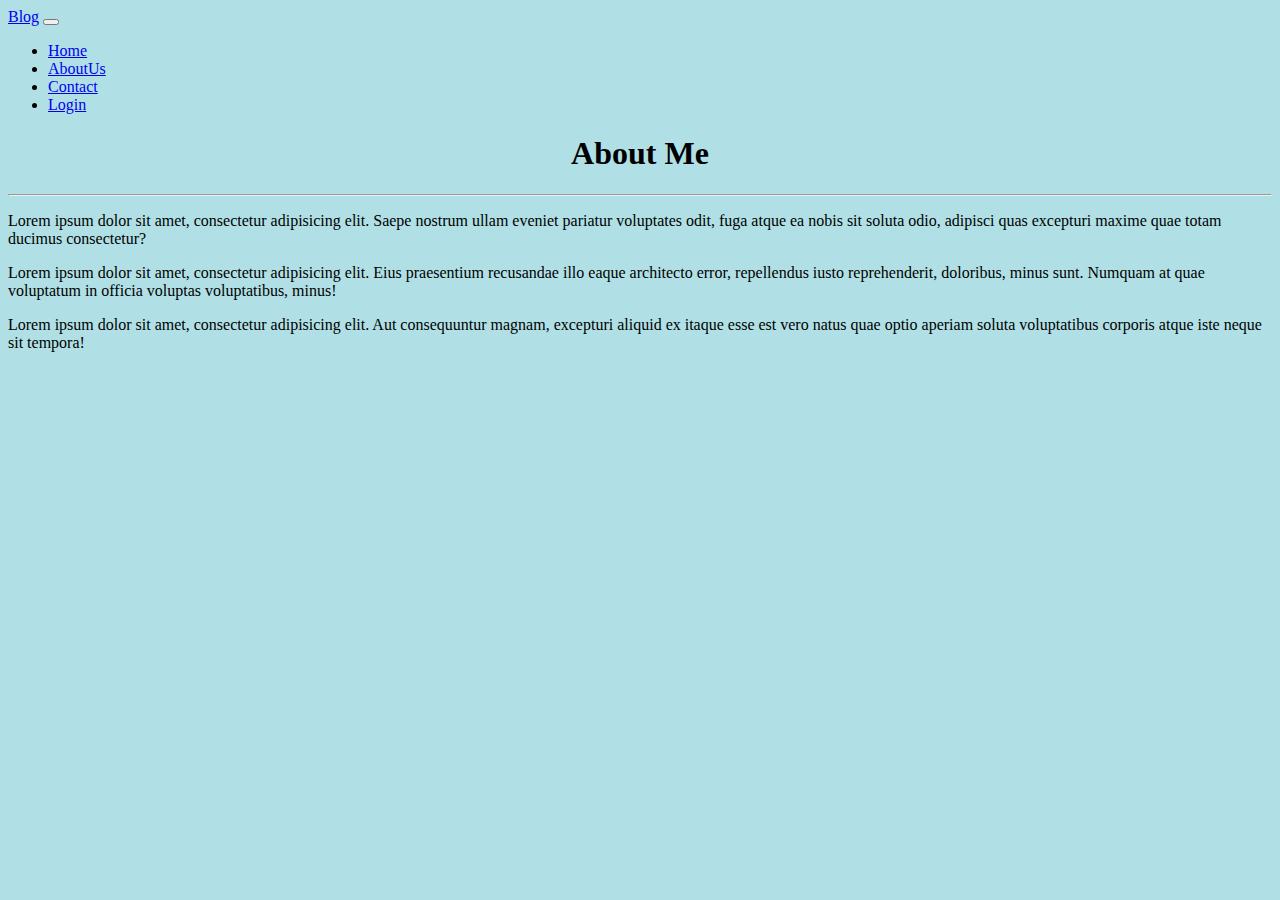
<file: about.htm>
<!DOCTYPE html>
<html lang="en">
<head>
    <meta charset="UTF-8">
    <meta http-equiv="X-UA-Compatible" content="IE=edge">
    <meta name="viewport" content="width=device-width, initial-scale=1.0">
    <title>Blog</title>
    <link rel="stylesheet" href="https://cdn.jsdelivr.net/npm/bootstrap@4.6.0/dist/css/bootstrap.min.css" integrity="sha384-B0vP5xmATw1+K9KRQjQERJvTumQW0nPEzvF6L/Z6nronJ3oUOFUFpCjEUQouq2+l" crossorigin="anonymous">
    <script src="https://code.jquery.com/jquery-3.5.1.slim.min.js" integrity="sha384-DfXdz2htPH0lsSSs5nCTpuj/zy4C+OGpamoFVy38MVBnE+IbbVYUew+OrCXaRkfj" crossorigin="anonymous"></script>
    <script src="https://cdn.jsdelivr.net/npm/bootstrap@4.6.0/dist/js/bootstrap.bundle.min.js" integrity="sha384-Piv4xVNRyMGpqkS2by6br4gNJ7DXjqk09RmUpJ8jgGtD7zP9yug3goQfGII0yAns" crossorigin="anonymous"></script>
    <link rel="icon" href="favicon.png" type="image/png" sizes="16x16">
</head>
<body style="background-color:powderblue;">
    <nav class="navbar navbar-expand-lg navbar-dark bg-dark">
        <a class="navbar-brand" href="./index.htm">Blog</a>
        <button class="navbar-toggler" type="button" data-toggle="collapse" data-target="#navbarNav" aria-controls="navbarNav" aria-expanded="false" aria-label="Toggle navigation">
          <span class="navbar-toggler-icon"></span>
        </button>
        <div class="collapse navbar-collapse" id="navbarNav">
          <ul class="navbar-nav ml-auto">
            <li class="nav-item">
              <a class="nav-link" href="./index.htm">Home</a>
            </li>
            <li class="nav-item active">
              <a class="nav-link" href="./about.htm">AboutUs</a>
            </li>
            <li class="nav-item">
              <a class="nav-link" href="./contact.htm">Contact</a>
            </li>
            <li class="nav-item">
              <a class="nav-link" href="./login.htm">Login</a>
            </li>
          </ul>
        </div>
    </nav>
    <header class="masthead">
        <div class="overlay"></div>
        <div class="container">
          <div class="row">
            <div class="col-md-3 mx-auto">
              <div class="page-heading">
                <h1 style="text-align: center;">About Me</h1>
                <hr/>
              </div>
            </div>
          </div>
        </div>
    </header>
    <div class="container">
        <div class="row">
          <div class="col-lg-8 col-md-10 mx-auto">
            <p>Lorem ipsum dolor sit amet, consectetur adipisicing elit. Saepe nostrum ullam eveniet pariatur voluptates odit, fuga atque ea nobis sit soluta odio, adipisci quas excepturi maxime quae totam ducimus consectetur?</p>
            <p>Lorem ipsum dolor sit amet, consectetur adipisicing elit. Eius praesentium recusandae illo eaque architecto error, repellendus iusto reprehenderit, doloribus, minus sunt. Numquam at quae voluptatum in officia voluptas voluptatibus, minus!</p>
            <p>Lorem ipsum dolor sit amet, consectetur adipisicing elit. Aut consequuntur magnam, excepturi aliquid ex itaque esse est vero natus quae optio aperiam soluta voluptatibus corporis atque iste neque sit tempora!</p>
          </div>
        </div>
    </div>
</body>
</html>
</file>
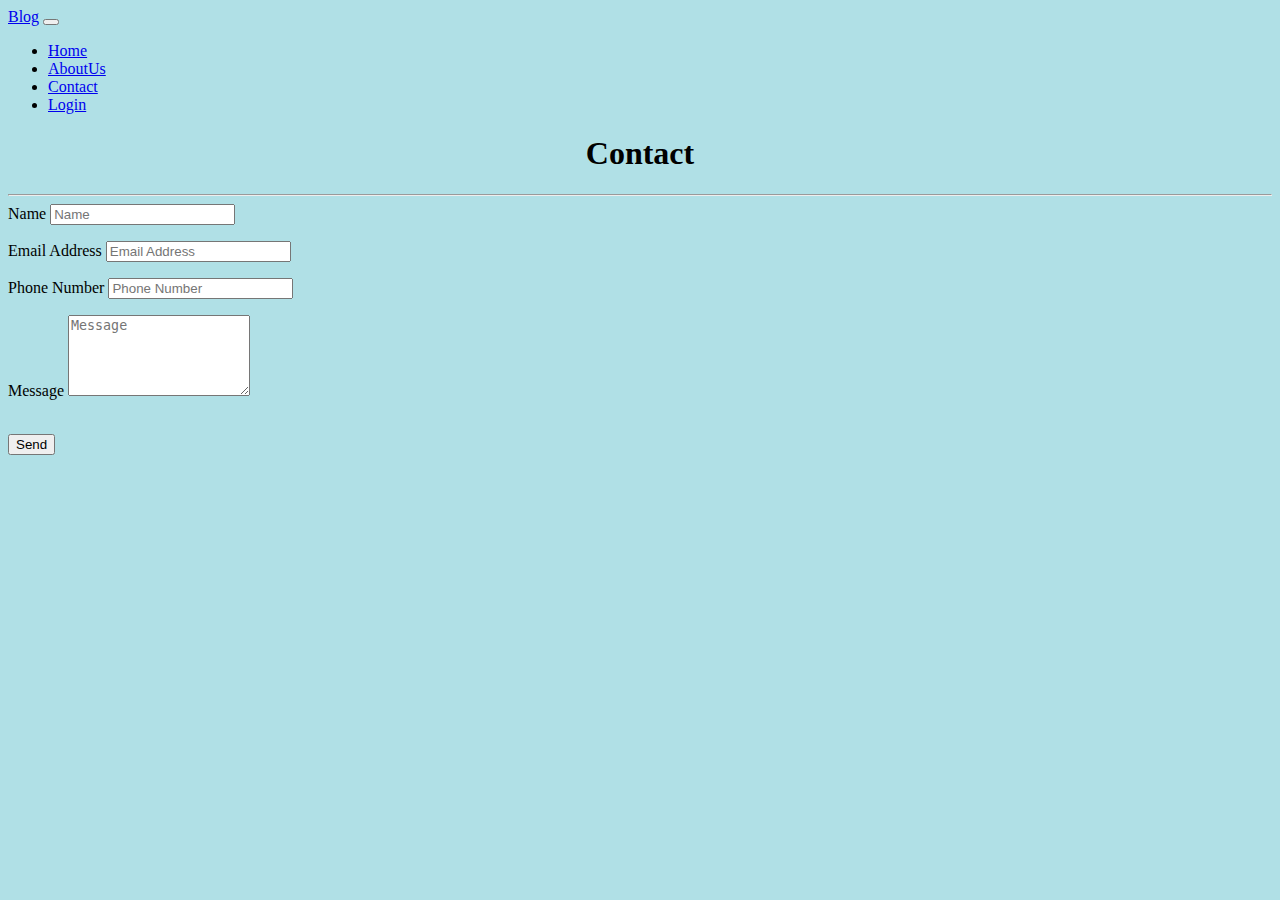
<file: contact.htm>
<!DOCTYPE html>
<html lang="en">
<head>
    <meta charset="UTF-8">
    <meta http-equiv="X-UA-Compatible" content="IE=edge">
    <meta name="viewport" content="width=device-width, initial-scale=1.0">
    <title>Blog</title>
    <link rel="stylesheet" href="https://cdn.jsdelivr.net/npm/bootstrap@4.6.0/dist/css/bootstrap.min.css" integrity="sha384-B0vP5xmATw1+K9KRQjQERJvTumQW0nPEzvF6L/Z6nronJ3oUOFUFpCjEUQouq2+l" crossorigin="anonymous">
    <script src="https://code.jquery.com/jquery-3.5.1.slim.min.js" integrity="sha384-DfXdz2htPH0lsSSs5nCTpuj/zy4C+OGpamoFVy38MVBnE+IbbVYUew+OrCXaRkfj" crossorigin="anonymous"></script>
    <script src="https://cdn.jsdelivr.net/npm/bootstrap@4.6.0/dist/js/bootstrap.bundle.min.js" integrity="sha384-Piv4xVNRyMGpqkS2by6br4gNJ7DXjqk09RmUpJ8jgGtD7zP9yug3goQfGII0yAns" crossorigin="anonymous"></script>
    <link rel="icon" href="favicon.png" type="image/png" sizes="16x16">
</head>
<body style="background-color:powderblue;">
    <nav class="navbar navbar-expand-lg navbar-dark bg-dark">
        <a class="navbar-brand" href="./index.htm">Blog</a>
        <button class="navbar-toggler" type="button" data-toggle="collapse" data-target="#navbarNav" aria-controls="navbarNav" aria-expanded="false" aria-label="Toggle navigation">
          <span class="navbar-toggler-icon"></span>
        </button>
        <div class="collapse navbar-collapse" id="navbarNav">
          <ul class="navbar-nav ml-auto">
            <li class="nav-item">
              <a class="nav-link" href="./index.htm">Home</a>
            </li>
            <li class="nav-item">
              <a class="nav-link" href="./about.htm">AboutUs</a>
            </li>
            <li class="nav-item active">
              <a class="nav-link" href="./contact.htm">Contact</a>
            </li>
            <li class="nav-item">
              <a class="nav-link" href="./login.htm">Login</a>
            </li>
          </ul>
        </div>
    </nav>
    <header class="masthead">
        <div class="overlay"></div>
        <div class="container">
          <div class="row">
            <div class="col-md-2 mx-auto">
              <div class="page-heading">
                <h1 style="text-align: center;">Contact</h1>
                <hr/>
              </div>
            </div>
          </div>
        </div>
    </header>
    <div class="container">
        <div class="row">
          <div class="col-lg-8 col-md-10 mx-auto">
            <form name="sentMessage" id="contactForm" novalidate>
              <div class="control-group">
                <div class="form-group floating-label-form-group controls">
                  <label>Name</label>
                  <input type="text" class="form-control" placeholder="Name" id="name" required data-validation-required-message="Please enter your name.">
                  <p class="help-block text-danger"></p>
                </div>
              </div>
              <div class="control-group">
                <div class="form-group floating-label-form-group controls">
                  <label>Email Address</label>
                  <input type="email" class="form-control" placeholder="Email Address" id="email" required data-validation-required-message="Please enter your email address.">
                  <p class="help-block text-danger"></p>
                </div>
              </div>
              <div class="control-group">
                <div class="form-group col-xs-12 floating-label-form-group controls">
                  <label>Phone Number</label>
                  <input type="tel" class="form-control" placeholder="Phone Number" id="phone" required data-validation-required-message="Please enter your phone number.">
                  <p class="help-block text-danger"></p>
                </div>
              </div>
              <div class="control-group">
                <div class="form-group floating-label-form-group controls">
                  <label>Message</label>
                  <textarea rows="5" class="form-control" placeholder="Message" id="message" required data-validation-required-message="Please enter a message."></textarea>
                  <p class="help-block text-danger"></p>
                </div>
              </div>
              <br>
              <div id="success"></div>
              <button type="submit" class="btn btn-primary" id="sendMessageButton">Send</button>
            </form>
          </div>
        </div>
    </div>
</body>
</html>
</file>
